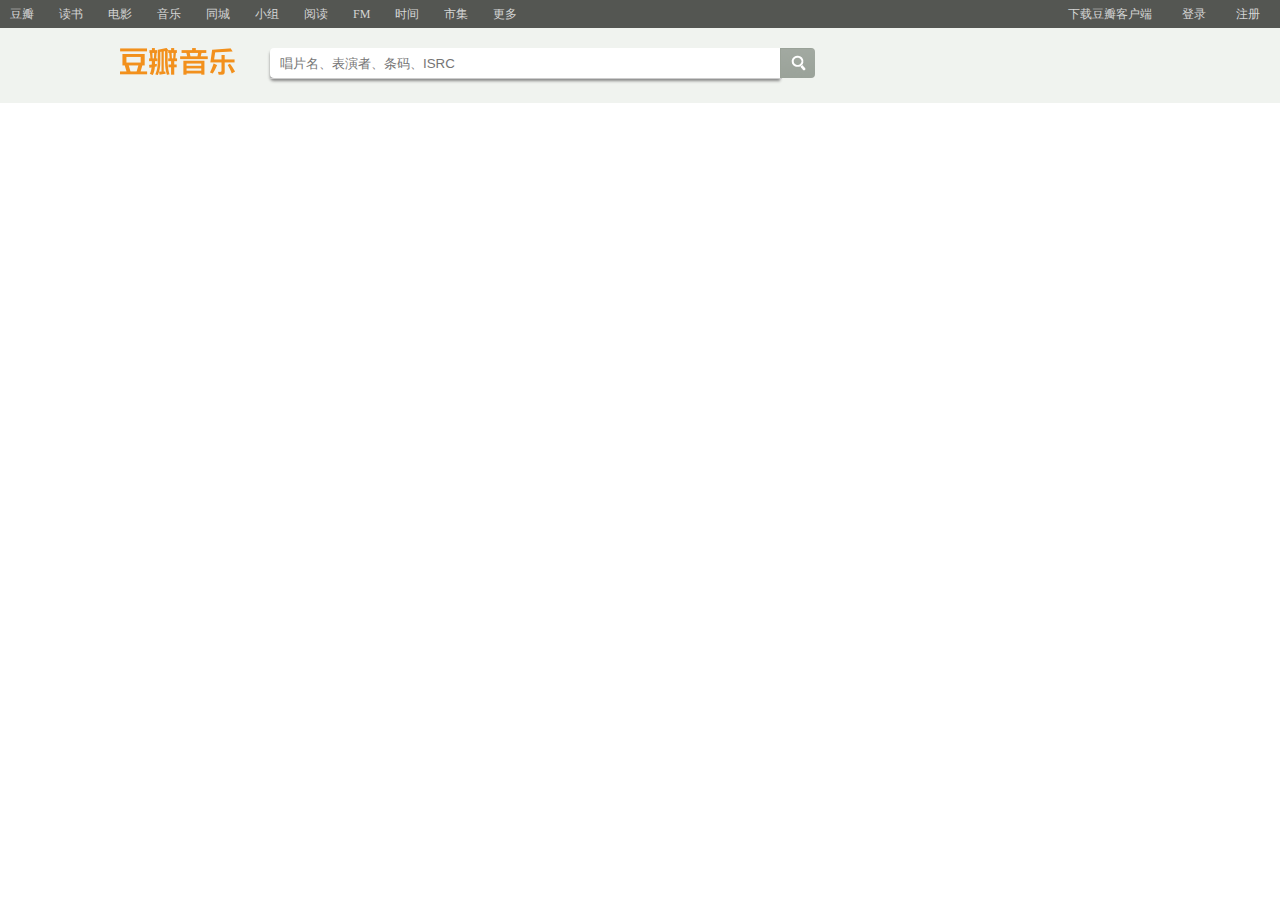
<file: index.html>
<!DOCTYPE html>
<html lang="en">
<head>
	<meta charset="UTF-8">
	<title>Document</title>
	<link rel="stylesheet" href="./index.css">
</head>
<body>
	<div class = "title-nav">
		<div class="title-left">
			<ul>
				<li>
					<a href="#">豆瓣</a>
				</li>
				<li>
					<a href="#">读书</a>
				</li>
				<li>
					<a href="#">电影</a>
				</li>

				<li>
					<a href="#">音乐</a>
				</li>
				<li>
					<a href="#">同城</a>
				</li>
				<li>
					<a href="#">小组</a>
				</li>
				<li>
					<a href="#">阅读</a>
				</li>
				<li>
					<a href="#">FM</a>
				</li>
				<li>
					<a href="#">时间</a>
				</li>
				<li>
					<a href="#">市集</a>
				</li>
				<li>
					<a href="#">更多</a>
				</li>
			</ul>
		</div>
		<div class="title-right">
			<ul>
				<li>
					<a href="#">下载豆瓣客户端</a>
				</li>
				<li>
					<a href="#">登录</a>
				</li>
				<li>
					<a href="#">注册</a>
				</li>
			</ul>
		</div>
	</div>
	<div class="search-nav">
		<div class="center">
			<div class="logo">
				<a href="https://music.douban.com/"></a>
			</div>
			<div class="search-box">
				<form action="https://music.douban.com/subject_search">
					<input type="text" placeholder="唱片名、表演者、条码、ISRC" class = "inp" name="search_text" autocomplete="off">
					<input type="submit" value = "" class = "sub">
				</form>
			</div>
			<div class = "search-data">
				<ul>
					<!-- <li>
						<a href="#">
							<img src="./img/logo.png" alt="">
							<div>
								<span>aaa</span>
								<p>sasdfjdskfjsl</p>
							</div>
						</a>
					</li>
					<li>
						<a href="#">
							<img src="./img/logo.png" alt="">
							<div>
								<span>aaa</span>
								<p>sasdfjdskfjsl</p>
							</div>
						</a>
					</li> -->
				</ul>
			</div>
		</div>
	</div>
	<script src = "./js/jquery.js"></script>
	<script src = "./js/index.js"></script>
</body>
</html>
</file>
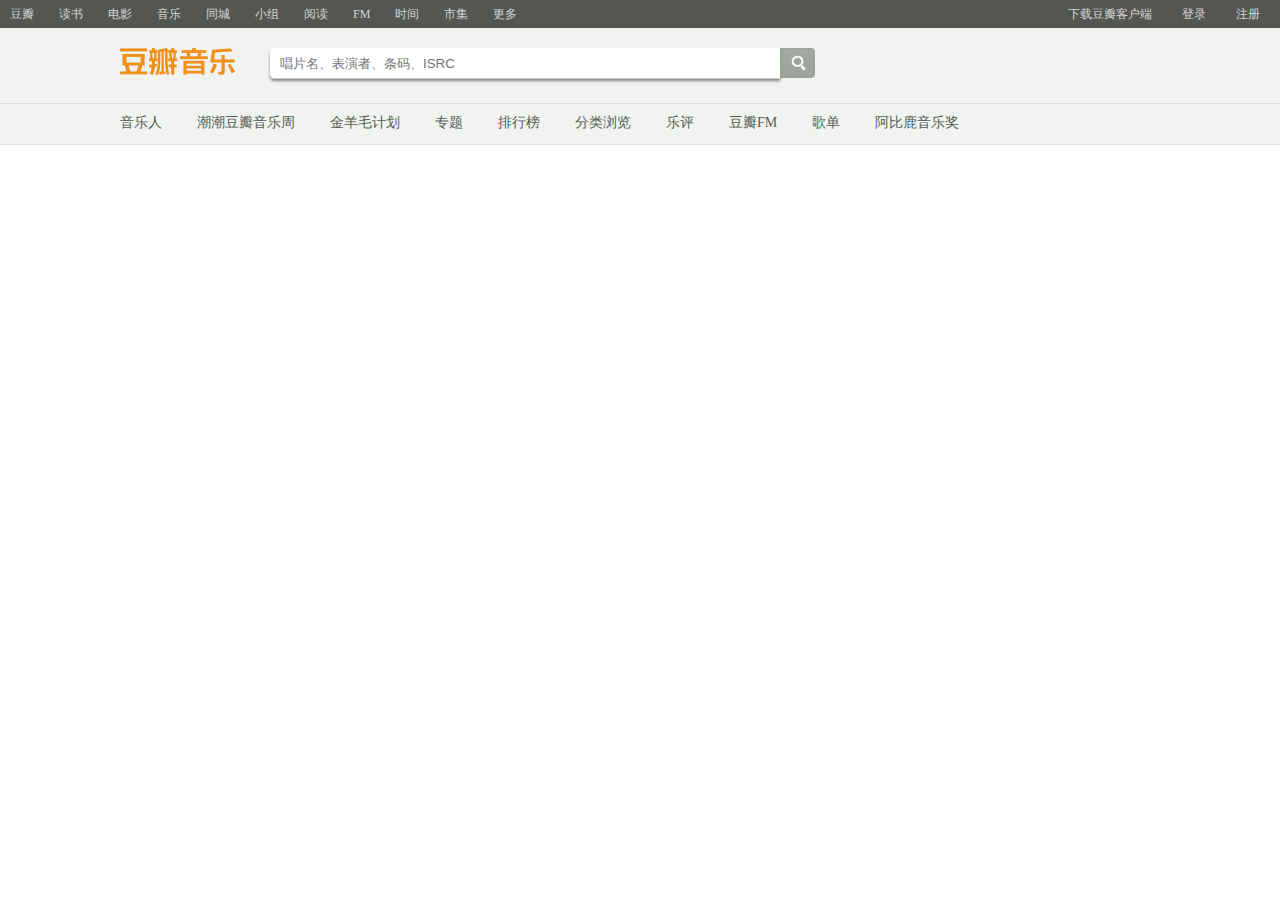
<file: itemPage.html>
<!DOCTYPE html>
<html lang="en">
<head>
	<meta charset="UTF-8">
	<title>Document</title>
	<link rel="stylesheet" href="./itemPage.css">
</head>
<body>
	<div class = "title-nav">
		<div class="title-left">
			<ul>
				<li>
					<a href="#">豆瓣</a>
				</li>
				<li>
					<a href="#">读书</a>
				</li>
				<li>
					<a href="#">电影</a>
				</li>

				<li>
					<a href="#">音乐</a>
				</li>
				<li>
					<a href="#">同城</a>
				</li>
				<li>
					<a href="#">小组</a>
				</li>
				<li>
					<a href="#">阅读</a>
				</li>
				<li>
					<a href="#">FM</a>
				</li>
				<li>
					<a href="#">时间</a>
				</li>
				<li>
					<a href="#">市集</a>
				</li>
				<li>
					<a href="#">更多</a>
				</li>
			</ul>
		</div>
		<div class="title-right">
			<ul>
				<li>
					<a href="#">下载豆瓣客户端</a>
				</li>
				<li>
					<a href="#">登录</a>
				</li>
				<li>
					<a href="#">注册</a>
				</li>
			</ul>
		</div>
	</div>
	<div class = "title-bottom">
		<div class="center">
			<div class="search-nav">
				<div class="logo">
					<a href="https://music.douban.com/"></a>
				</div>
				<div class="search-box">
					<form action="https://music.douban.com/subject_search">
						<input type="text" placeholder="唱片名、表演者、条码、ISRC" class = "inp" name="search_text" autocomplete="off">
						<input type="submit" value = "" class = "sub">
					</form>
				</div>
				<div class = "search-data">
					<ul>
						<!-- <li>
							<a href="#">
								<img src="./img/logo.png" alt="">
								<div>
									<span>aaa</span>
									<p>sasdfjdskfjsl</p>
								</div>
							</a>
						</li>
						<li>
							<a href="#">
								<img src="./img/logo.png" alt="">
								<div>
									<span>aaa</span>
									<p>sasdfjdskfjsl</p>
								</div>
							</a>
						</li> -->
					</ul>
				</div>
			</div>
		</div>
	</div>
	<div class = "list-nav">
		<div class="center">
			<ul>
				<li>
					<a href="https://music.douban.com/artists/">音乐人</a>
				</li>
				<li>
					<a href="https://music.douban.com/artists/">潮潮豆瓣音乐周</a>
				</li>
				<li>
					<a href="https://music.douban.com/artists/">金羊毛计划</a>
				</li>
				<li>
					<a href="https://music.douban.com/artists/">专题</a>
				</li>
				<li>
					<a href="https://music.douban.com/artists/">排行榜</a>
				</li>
				<li>
					<a href="https://music.douban.com/artists/">分类浏览</a>
				</li>
				<li>
					<a href="https://music.douban.com/artists/">乐评</a>
				</li>
				<li>
					<a href="https://music.douban.com/artists/">豆瓣FM</a>
				</li>
				<li>
					<a href="https://music.douban.com/artists/">歌单</a>
				</li>
				<li>
					<a href="https://music.douban.com/artists/">阿比鹿音乐奖</a>
				</li>
			</ul>
		</div>
	</div>
	<div class = "center add">
		<!-- <strong class="song-title">成都</strong>
		<div class="song">
			<div class="song-content">
				<div class = "song-list">
					<img src="./img/song.jpg" alt="">
					<ul>
						<li>表演者：<em><a href="#">赵雷</a></em></li>
						<li>流派：<span>民谣</span></li>
						<li>专辑类型：<span>单曲</span></li>
						<li>介质：<span>数字(Digital)</span></li>
						<li>发行时间：<span>2016-10-24</span></li>
						<li>出版者:<span>StreetVoice</span></li>
					</ul>
					<div class = "a">
						<a href="#">听相似歌曲</a>
					</div>

				</div>
				<div class="song-mark">
					<p>豆瓣评分</p>
					<span class = "mark-num">7.5</span>
					<div class="star">
						<div class="star-img">
						</div>
						<span class = "star-people">5653人评价</span>
					</div>
					<div class="star-list">
						<ul>
							<li>5星 52.9%</li>
							<li>4星 28.6%</li>
							<li>3星 12.3%</li>
							<li>2星 3.4%</li>
							<li>1星 2.8%</li>
						</ul>
					</div>
				</div>
			</div>
		</div> -->
	</div>

	<script src = "./js/jquery.js"></script>
	<script src = "./js/index.js"></script>
	<script src = "./js/itemPage.js"></script>
	<!-- <script>
	var id = location.search.slice(1).split('=')[1];
		$.ajax({
			type : 'GET',
			url : 'https://api.douban.com/v2/music/' + id,
			success : function(data){
				console.log(data)
				console.log(data.attrs.singer)
			},
			dataType : 'jsonp'
		})
	</script> -->
</body>
</html>
</file>
<file: index.css>
*{
	padding:0;
	margin:0;
	list-style:none;
	text-decoration:none;
}
.title-nav{
	width:100%;
	height:28px;
	background-color: #545652;
}
.title-left ul li{
	float:left;
}
.title-left ul li a{
	display:block;
	height:28px;
	color:#d5d5d5;
	font-size:12px;
	line-height:28px;
	margin-left:10px;
	margin-right:15px;
}
.title-right ul{
	float:right;
}
.title-right ul li{
	float:left;
}
.title-right ul li a{
	display:block;
	height:28px;
	color:#d5d5d5;
	font-size:12px;
	line-height:28px;
	margin-left:10px;
	margin-right:20px;
}
.search-nav{
	width:100%;
	height:75px;
	background-color:#f0f3ef;
}
.search-nav .center{
	position:relative;
	width:1040px;
	height:100%;
	margin:0 auto;
}
.search-nav .center .logo{
	width:150px;
	height:75px;
	float:left;
	margin-top:20px;
	background:url('./img/logo.png') no-repeat;
}
.search-box .inp{
	width:500px;
	height:30px;
	border-radius:4px 0 0 4px;
	box-shadow:0 3px 3px #888;
	padding-left:10px;
	margin:20px 0;
	border:none;
	outline:none;
}
.search-box .sub{
	position:absolute;
	width:35px;
	height:30px;
	border:none;
	margin-left:0px;
	margin-top:20px;
	border-radius:0 4px 4px 0;
	background:url('./img/search.png') no-repeat 0 -40px;
}
.search-data img{
	width:40px;
	height:40px;
	float:left;
	margin-left:2px;
	margin-right:10px;
}
.search-data a{
	display:block;
	color:#666699;
	width:100%;
	height:50px;
}
.search-data span{
	display:inline-block;
}
.search-data ul{
	position:absolute;
	width:510px;
	border:1px solid #ccc;
	border-bottom:none;
	left:150px;
	top:50px;
	background-color: #fff;
}
.search-data ul li{
	display:block;
	margin-top:8px;
	border-bottom:1px solid #ccc;
	height:100%;
}
</file>
<file: itemPage.css>
*{
	padding:0;
	margin:0;
	list-style:none;
	text-decoration:none;
}
.title-nav{
	width:100%;
	height:28px;
	background-color: #545652;
}
.title-left ul li{
	float:left;
}
.title-left ul li a{
	display:block;
	height:28px;
	color:#d5d5d5;
	font-size:12px;
	line-height:28px;
	margin-left:10px;
	margin-right:15px;
}
.title-right ul{
	float:right;
}
.title-right ul li{
	float:left;
}
.title-right ul li a{
	display:block;
	height:28px;
	color:#d5d5d5;
	font-size:12px;
	line-height:28px;
	margin-left:10px;
	margin-right:20px;
}
.title-bottom{
	width:100%;
	height:75px;
	background-color:#f0f3ef;
	border-bottom:1px solid #ddd;
}
.search-nav{
	position:relative;
	width:100%;
	height:75px;
}
.center{
	width:1040px;
	height:100%;
	margin:0 auto;
}
.search-nav .logo{
	width:150px;
	height:75px;
	float:left;
	margin-top:20px;
	background:url('./img/logo.png') no-repeat;
}
.search-box .inp{
	width:500px;
	height:30px;
	border-radius:4px 0 0 4px;
	box-shadow:0 3px 3px #888;
	padding-left:10px;
	margin:20px 0;
	border:none;
	outline:none;
}
.search-box .sub{
	position:absolute;
	width:35px;
	height:30px;
	border:none;
	margin-left:0px;
	margin-top:20px;
	border-radius:0 4px 4px 0;
	background:url('./img/search.png') no-repeat 0 -40px;
}
.search-data img{
	width:40px;
	height:40px;
	float:left;
	margin-left:2px;
	margin-right:10px;
}
.search-data a{
	display:block;
	color:#666699;
	width:100%;
	height:50px;
}
.search-data span{
	display:inline-block;
}
.search-data ul{
	position:absolute;
	width:510px;
	border:1px solid #ccc;
	border-bottom:none;
	left:150px;
	top:50px;
	background-color: #fff;
}
.search-data ul li{
	margin-top:8px;
	border-bottom:1px solid #ccc;
	height:100%;
}
.list-nav{
	width:100%;
	height:40px;
	background-color:#f0f3ef;
	border-bottom:1px solid #ddd;
}
.list-nav ul{
	float:left;
	width:100%;
	height:100%;
	margin-top:-20px;
}
.list-nav ul li{
	float:left;
	margin-right:35px;
	height:40px;
}
.list-nav ul li a{
	color:#555d53;
	line-height:40px;
	font-size:14px;
}
.song-title{
	display:inline-block;
	margin-top:40px;
	width:100%;
	font-size:26px;
	color:#494949;
	margin-bottom:15px;
}
.song-content img{
	float:left;
	width:135px;
	height:135px;
	margin-right:15px;
}
.song-list{
	float: left;
}
.song-list .a a{
	position:absolute;
	display: inline-block;
	left:0;
	bottom:20px;
	background-color:#66BA9C;
	color:white;
	width:135px;
	height:30px;
	font:13px Arial, Helvetica, sans-serif;
	text-align:center;
	line-height:30px;
}
.song-list ul li{
	font:14px Arial, Helvetica, sans-serif;
	color:#666666;
	line-height:150%;
}
.song-list ul li em a{
	font:14px Arial, Helvetica, sans-serif;
	color:#37a;
}
.song-list ul li em a:hover{
	background-color:#666699;
	color:white;
}
.song-list ul li span{
	font:14px Arial, Helvetica, sans-serif;
	color:#000;
}
.song-list{
	position:relative;
	width:502px;
	height:200px;
}
.song-mark{
	position:relative;
	float:left;
	width:157px;
	height:155px;
	padding-left:15px;
	border-left:1px solid #ddd;
}
.song-mark p{
	color:#9b9b9b;
	font-size:13px;
}
.mark-num{
	float:left;
	font-size:30px;
	line-height:2;
}
.star{
	margin-left:20px;
	margin-top:13px;
	float:left;
	width:80px;
	height:60px;
}
.star .star-img{
	background:url('./img/star.png') no-repeat;
	background-position:0 -30px ;
	height:15px;
}
.star-people{
	font-size:12px;
	color:#666699;
}
.star-list{
	position:absolute;
	clear:both;
	bottom:0;
}
.star-list ul li{
	font-size:12px;
	color:#9b9b9b;
}
</file>
